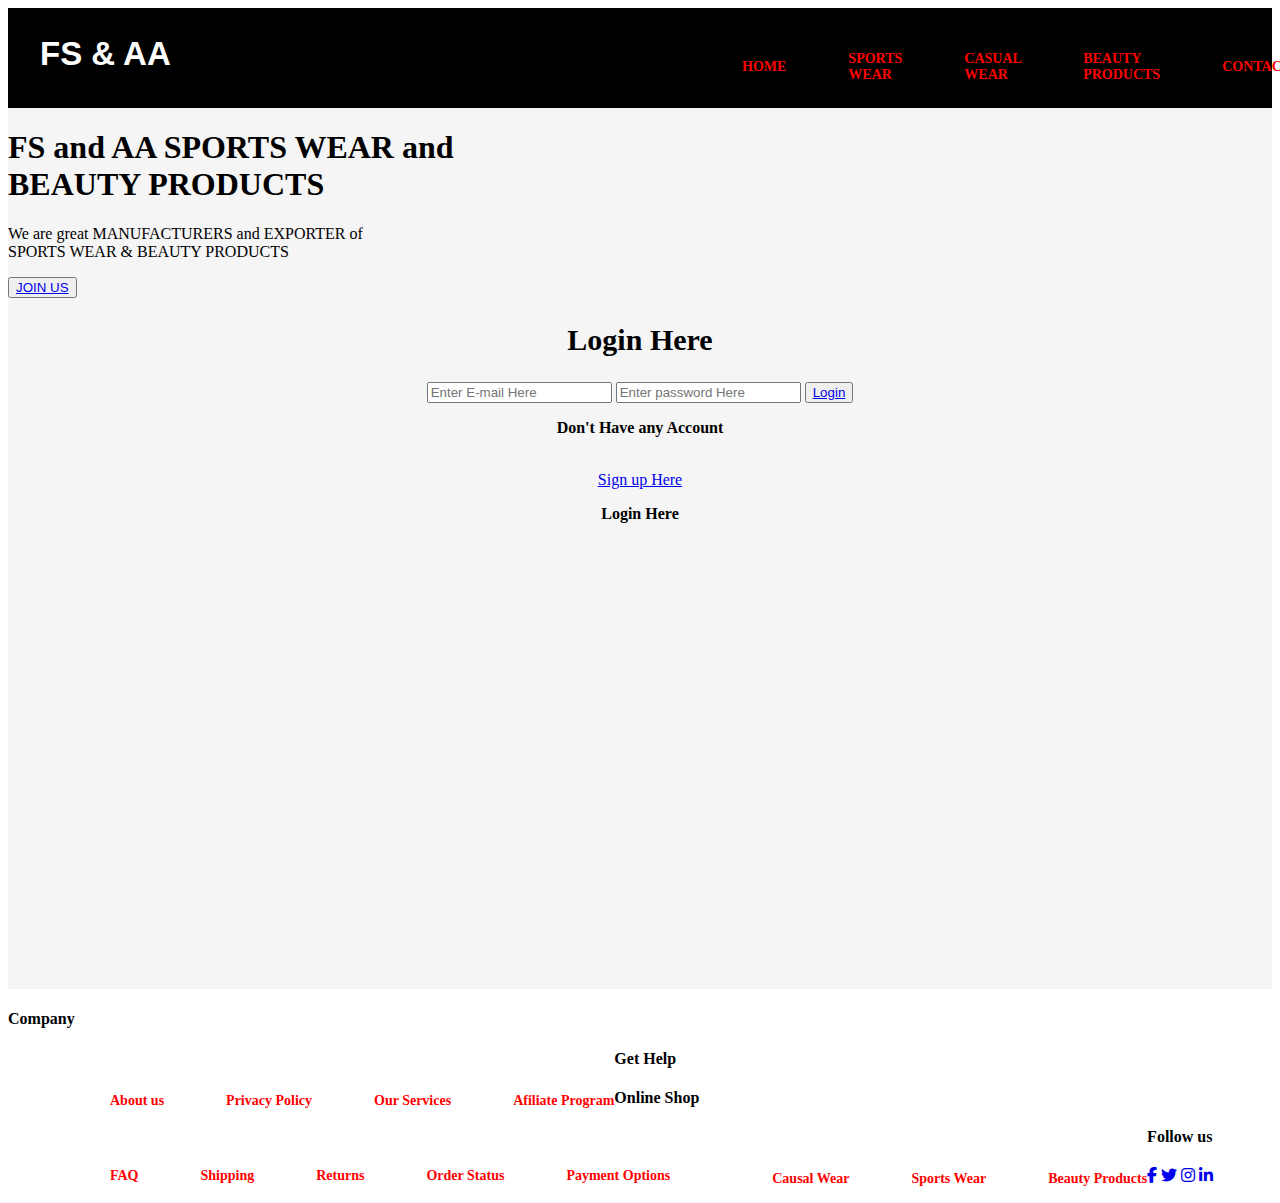
<file: index.html>
<!DOCTYPE html>
<html lang="en">
<head>
    <title>
        FS&AA
    </title>
        <link rel="stylesheet" href="style.css">
        <link rel="stylesheet" type="text/css" href="https://cdnjs.cloudflare.com/ajax/libs/font-awesome/6.7.2/css/all.min.css">
</head>
<body>
    <div class="background">
        <div class="border">
    <div class="FSAA">
        <div class="icon">
            <h2 class="logo"> FS & AA</h2>
        </div>
            <div class="menu">
                <ul>
                    <li><a href="D:\1st Semester\Applications of information & Communications Technology\After Mid-Term Syllabus ( For Final Exams )\Project Website\index.html">HOME</a></li>
                    <li><a href="D:\1st Semester\Applications of information & Communications Technology\After Mid-Term Syllabus ( For Final Exams )\Sports Wear\Sports Wear.html">SPORTS WEAR</a></li>
                    <li><a href="D:\1st Semester\Applications of information & Communications Technology\After Mid-Term Syllabus ( For Final Exams )\Casual Wear\Casual Wear.html">CASUAL WEAR</a></li>
                    <li><a href="D:\1st Semester\Applications of information & Communications Technology\After Mid-Term Syllabus ( For Final Exams )\Beauty Products\Beauty Products.html">BEAUTY PRODUCTS</a></li>
                    <li><a href="D:\1st Semester\Applications of information & Communications Technology\After Mid-Term Syllabus ( For Final Exams )\Contact\Contact.html"> CONTACT</a></li>
                </ul>
            </div>
    </div>
</div>
    <div class="content">
        <h1>FS and AA SPORTS WEAR and<br>BEAUTY PRODUCTS</h1>
        <p class="par"> We are great MANUFACTURERS and EXPORTER of <br> SPORTS WEAR & BEAUTY PRODUCTS
        </p>
        <button class="button"> <a href="#" >JOIN US</a></button>
        <div class="form">
            <h2>Login Here</h2>
            <input type="email" name="email" placeholder="Enter E-mail Here">
            <input type="password" name="password" placeholder="Enter password Here">
            <button class="btn"><a href="#">Login</a></button>

            <p class="link"> Don't Have any Account</p><br>
            <a href="#">Sign up Here</a>
            <p class="liw">Login Here</p>
        </div>
    </div>
    </div>
    <div class="footer">
        <div class="con">
           <div class="rows">
            <div class="footer-col">
                <h4>
                    Company
                </h4>
                <ul>
                    <li> <a href="#"> About us</a></li>
                    <li> <a href="#"> Privacy Policy</a></li>
                    <li> <a href="#"> Our Services</a></li>
                    <li> <a href="#"> Afiliate Program</a></li>
                </ul>
            </div>
            <div class="footer-col">
                <h4>
                    Get Help
                </h4>
                <ul>
                    <li> <a href="#"> FAQ</a></li>
                    <li> <a href="#"> Shipping</a></li>
                    <li> <a href="#"> Returns</a></li>
                    <li> <a href="#"> Order Status</a></li>
                    <li> <a href="#"> Payment Options</a></li>
                </ul>
            </div>
            <div class="footer-col">
                <h4>
                    Online Shop
                </h4>
                <ul>
                    <li> <a href="#"> Causal Wear</a></li>
                    <li> <a href="#"> Sports Wear</a></li>
                    <li> <a href="#"> Beauty Products</a></li>
                </ul>
            </div>
            <div class="footer-col">
                <h4>
                    Follow us
                </h4>
                <div class="social-links">
                    <a href="#"><i class="fab fa-facebook-f"></i></a>
                    <a href="#"><i class="fab fa-twitter"></i></a>
                    <a href="#"><i class="fab fa-instagram"></i></a>
                    <a href="#"><i class="fab fa-linkedin-in"></i></a>
            </div>
            </div>
           </div>
        </div></div>
</body>
</html>
</file>
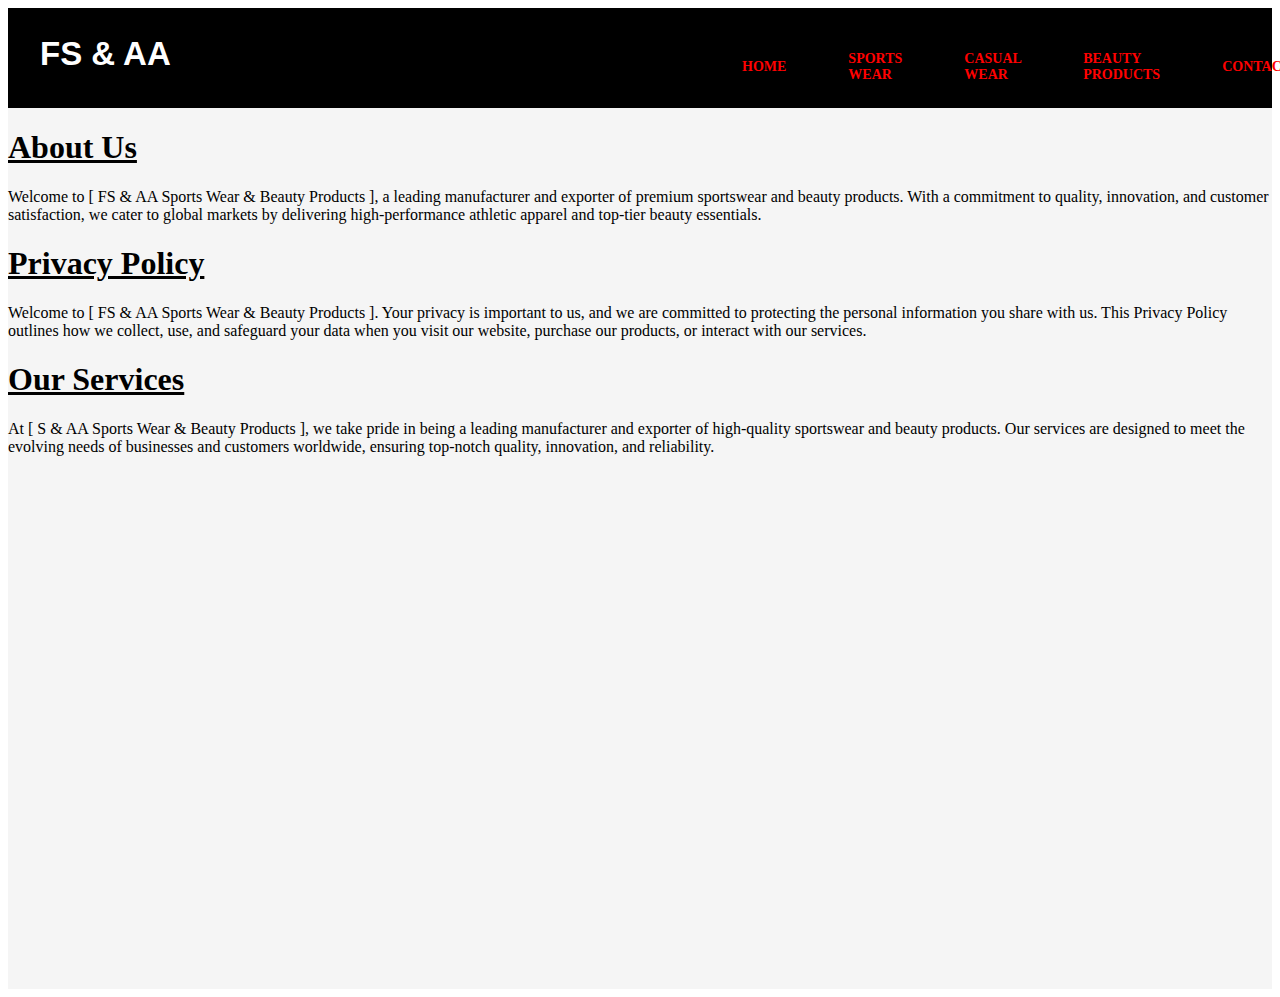
<file: Company.html>
<!DOCTYPE html>
<html lang="en">
<head>
    <title>
        Sports Wear
    </title>
        <link rel="stylesheet" href="style.css">
</head>
<body>
    <div class="background">
        <div class="border">
            <div class="FSAA">
                <div class="icon">
                    <h2 class="logo"> FS & AA</h2>
                </div>
                    <div class="menu">
                        <ul>
                            <li><a href="D:\1st Semester\Applications of information & Communications Technology\After Mid-Term Syllabus ( For Final Exams )\Project Website\index.html">HOME</a></li>
                            <li><a href="D:\1st Semester\Applications of information & Communications Technology\After Mid-Term Syllabus ( For Final Exams )\Sports Wear\Sports Wear.html">SPORTS WEAR</a></li>
                            <li><a href="D:\1st Semester\Applications of information & Communications Technology\After Mid-Term Syllabus ( For Final Exams )\Casual Wear\Casual Wear.html">CASUAL WEAR</a></li>
                            <li><a href="D:\1st Semester\Applications of information & Communications Technology\After Mid-Term Syllabus ( For Final Exams )\Beauty Products\Beauty Products.html">BEAUTY PRODUCTS</a></li>
                            <li><a href="D:\1st Semester\Applications of information & Communications Technology\After Mid-Term Syllabus ( For Final Exams )\contact 1\Contact.html"> CONTACT</a></li>
                        </ul>
                    </div>
            </div>
        </div>
        <div class="discrption">
            <h1><u>About Us</u></h1>
            <p>
                Welcome to [ FS & AA Sports Wear & Beauty Products ], a leading manufacturer and exporter of premium sportswear and beauty products. With a commitment to quality, innovation, and customer satisfaction, we cater to global markets by delivering high-performance athletic apparel and top-tier beauty essentials.
            </p>
                <h1>
                    <u>Privacy Policy</u>
                </h1>
                <p>
                    Welcome to [ FS & AA Sports Wear & Beauty Products ]. Your privacy is important to us, and we are committed to protecting the personal information you share with us. This Privacy Policy outlines how we collect, use, and safeguard your data when you visit our website, purchase our products, or interact with our services.
                </p>
                <h1>
                    <u> Our Services</u>
                </h1>
                <p> 
                    At [ S & AA Sports Wear & Beauty Products ], we take pride in being a leading manufacturer and exporter of high-quality sportswear and beauty products. Our services are designed to meet the evolving needs of businesses and customers worldwide, ensuring top-notch quality, innovation, and reliability.
                </p>
        </div>
    </div>
    </body>
</file>
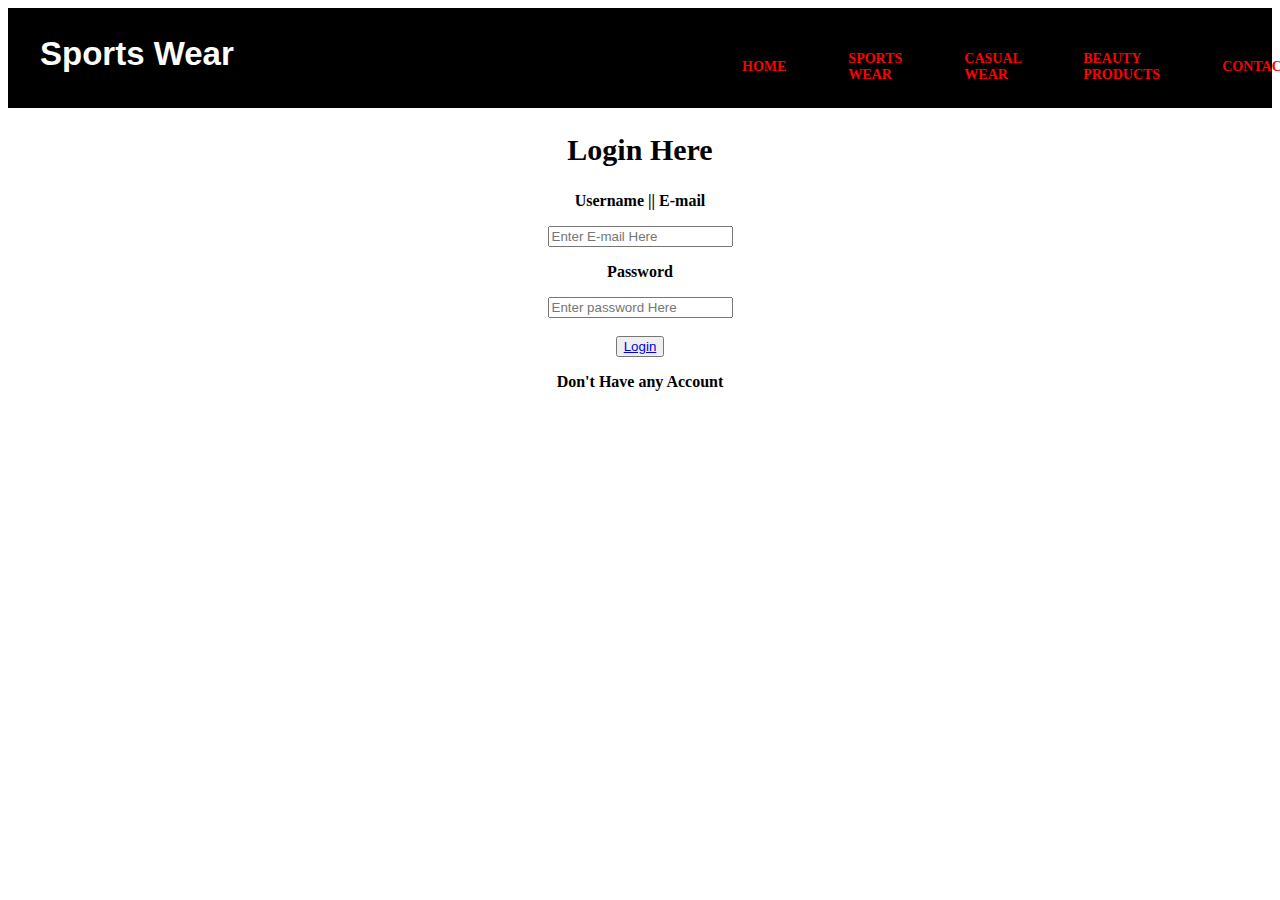
<file: contact.html>
<!DOCTYPE html>
<html lang="en">
<head>
    <title>
        FS&AA
    </title>
        <link rel="stylesheet" href="style.css">
        <link rel="stylesheet" type="text/css" href="https://cdnjs.cloudflare.com/ajax/libs/font-awesome/6.7.2/css/all.min.css">
</head>
<div class="border">
    <div class="FSAA">
        <div class="icon">
            <h2 class="logo"> Sports Wear</h2>
        </div>
            <div class="menu">
                <ul>
                    <li><a href="D:\1st Semester\Applications of information & Communications Technology\After Mid-Term Syllabus ( For Final Exams )\Project Website\index.html">HOME</a></li>
                    <li><a href="D:\1st Semester\Applications of information & Communications Technology\After Mid-Term Syllabus ( For Final Exams )\Sports Wear\Sports Wear.html">SPORTS WEAR</a></li>
                    <li><a href="D:\1st Semester\Applications of information & Communications Technology\After Mid-Term Syllabus ( For Final Exams )\Casual Wear\Casual Wear.html">CASUAL WEAR</a></li>
                    <li><a href="D:\1st Semester\Applications of information & Communications Technology\After Mid-Term Syllabus ( For Final Exams )\Beauty Products\Beauty Products.html">BEAUTY PRODUCTS</a></li>
                    <li><a href="D:\1st Semester\Applications of information & Communications Technology\After Mid-Term Syllabus ( For Final Exams )\contact 1\Contact.html""> CONTACT</a></li>
                </ul>
            </div>
    </div>
    </div>
<div>
    <div class="form">
        <h2>Login Here</h2>
        <p>Username || E-mail </p><input type="email" name="email" placeholder="Enter E-mail Here"><br>
        <p> Password </p><input type="password" name="password" placeholder="Enter password Here"><br><br>
        <button class="btn"><a href="#">Login</a></button>

        <p class="link"> Don't Have any Account</p><br>

    </div>
</div>
</div>
</file>
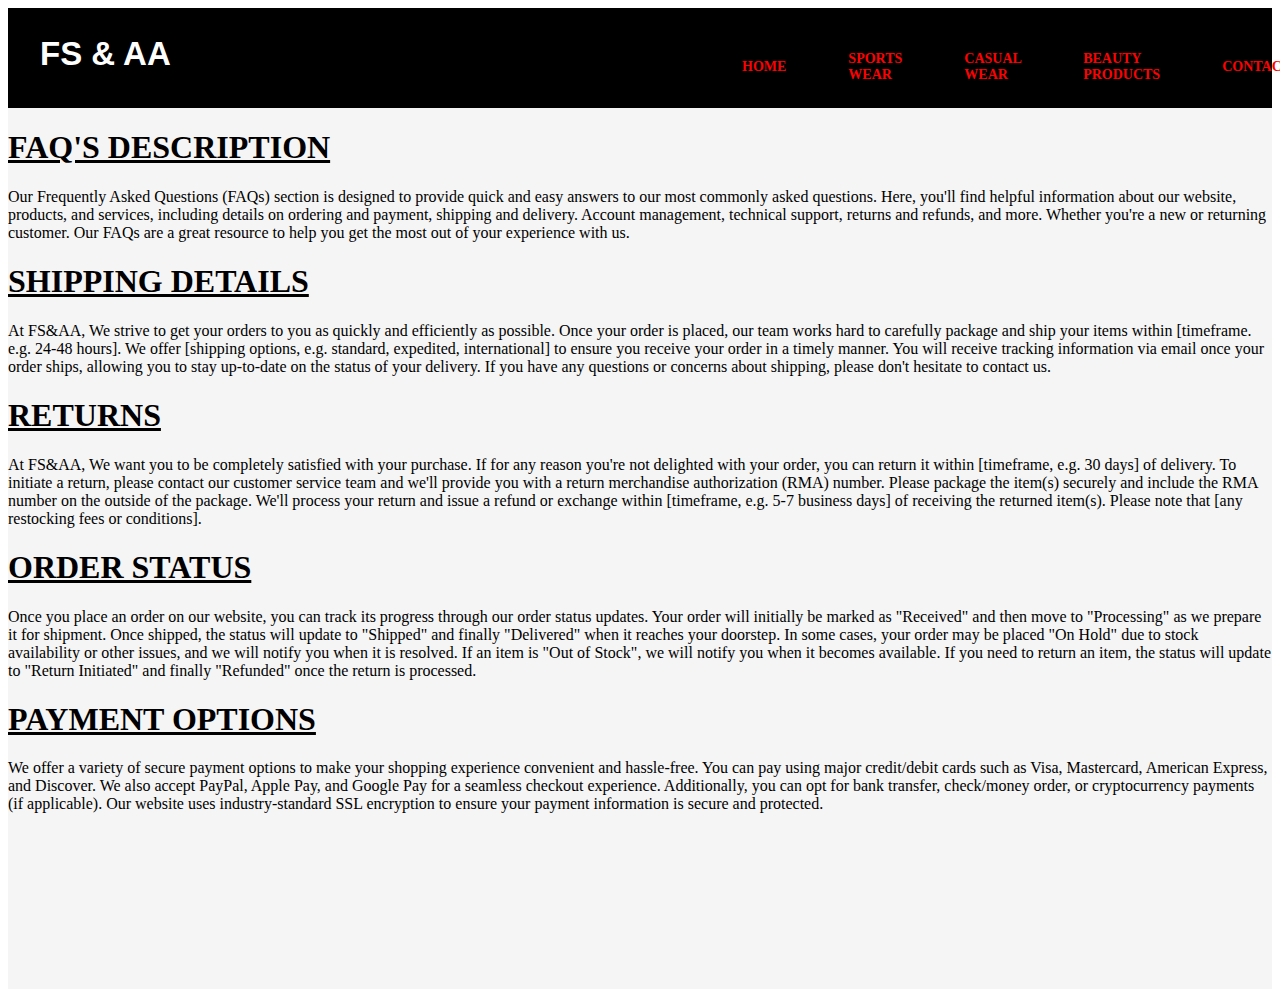
<file: discription.html>
<!DOCTYPE html>
<html lang="en">
<head>
<title>
FS&AA
</title>
<link rel="stylesheet" href="style.css">
</head>
<body>
    <div class="background">
        <div class="border">
            <div class="FSAA">
                <div class="icon">
                    <h2 class="logo"> FS & AA</h2>
                </div>
                    <div class="menu">
                        <ul>
                            <li><a href="D:\1st Semester\Applications of information & Communications Technology\After Mid-Term Syllabus ( For Final Exams )\Project Website\index.html">HOME</a></li>
                            <li><a href="D:\1st Semester\Applications of information & Communications Technology\After Mid-Term Syllabus ( For Final Exams )\Sports Wear\Sports Wear.html">SPORTS WEAR</a></li>
                            <li><a href="D:\1st Semester\Applications of information & Communications Technology\After Mid-Term Syllabus ( For Final Exams )\Casual Wear\Casual Wear.html">CASUAL WEAR</a></li>
                            <li><a href="D:\1st Semester\Applications of information & Communications Technology\After Mid-Term Syllabus ( For Final Exams )\Beauty Products\Beauty Products.html">BEAUTY PRODUCTS</a></li>
                            <li><a href="D:\1st Semester\Applications of information & Communications Technology\After Mid-Term Syllabus ( For Final Exams )\contact 1\Contact.html"> CONTACT</a></li>
                        </ul>
                    </div>
            </div>
        </div>
    <div class="discrption">
        <h1><u>FAQ'S DESCRIPTION</u></h1>
        <p> Our Frequently Asked Questions (FAQs) section is designed to provide quick and easy answers to our most commonly asked questions.
            Here, you'll find helpful information about our website, products, and services, including details on ordering and payment, shipping and delivery.
             Account management, technical support, returns and refunds, and more. Whether you're a new or returning customer.
             Our FAQs are a great resource to help you get the most out of your experience with us.</p>
            <h1>
                <u>SHIPPING DETAILS</u>
            </h1>
            <p>
                At FS&AA,
                 We strive to get your orders to you as quickly and efficiently as possible.
                  Once your order is placed, our team works hard to carefully package and ship your items within [timeframe.
                   e.g. 24-48 hours]. We offer [shipping options, e.g. standard, expedited, international] to ensure you receive your order in a timely manner.
                    You will receive tracking information via email once your order ships, allowing you to stay up-to-date on the status of your delivery.
                     If you have any questions or concerns about shipping, please don't hesitate to contact us.
            </p>
            <h1>
                <u>  RETURNS</u>
            </h1>
            <p>
                At FS&AA,
                 We want you to be completely satisfied with your purchase.
                  If for any reason you're not delighted with your order, you can return it within [timeframe, e.g. 30 days] of delivery.
                   To initiate a return, please contact our customer service team and we'll provide you with a return merchandise authorization (RMA) number.
                    Please package the item(s) securely and include the RMA number on the outside of the package.
                     We'll process your return and issue a refund or exchange within [timeframe, e.g. 5-7 business days] of receiving the returned item(s). Please note that [any restocking fees or conditions].
            </p>
            <h1>
                <u>ORDER STATUS</u>
            </h1>
            <p>
                Once you place an order on our website, you can track its progress through our order status updates.
                 Your order will initially be marked as "Received" and then move to "Processing" as we prepare it for shipment.
                  Once shipped, the status will update to "Shipped" and finally "Delivered" when it reaches your doorstep.
                   In some cases, your order may be placed "On Hold" due to stock availability or other issues, and we will notify you when it is resolved.
                    If an item is "Out of Stock", we will notify you when it becomes available. If you need to return an item, the status will update to "Return Initiated" and finally "Refunded" once the return is processed.
             </p>
             <h1><u>PAYMENT OPTIONS</u></h1>
             <p>
                We offer a variety of secure payment options to make your shopping experience convenient and hassle-free.
                 You can pay using major credit/debit cards such as Visa, Mastercard, American Express, and Discover.
                  We also accept PayPal, Apple Pay, and Google Pay for a seamless checkout experience.
                   Additionally, you can opt for bank transfer, check/money order, or cryptocurrency payments (if applicable).
                    Our website uses industry-standard SSL encryption to ensure your payment information is secure and protected.



             </p>
    </div>
</div>
</body>
</file>
<file: style.css>
{
    margin=0;
    padding=0;
}
.background{
    width: 100%;
    background-color: whitesmoke;
    background-position: center;
    background-size: cover;
    height: 109vh;
}
.border{
    width: 100%;
    background-color: black;
    height: 100px;
}
.FSAA{
width: 1200px;
height: 75px;
margin: auto;
padding-bottom: 4px;
}
.icon{
    width: 200px;
    float: left;
    height: 70px;
}
.logo{
    color: white;
    font-size: 33px;
    font-family: Arial;
    float: top;
    float: left;
}
.menu{
    width: 400px;
    float: inline-start;
    padding-left: 400px;
    height: 70px;
}
ul{
    float: left;
    display: flex;
    justify-content: center;
    align-items: center;
}
ul li{
    list-style: none;
    margin-left: 62px;
    margin-top: 27px;
    font-size: 14px;
}
ul li a{
    text-decoration: none;
    color: red;
    font-family: 'Times New Roman';
    font-weight: bold;
    transition: 0.4s ease-in-out;
}
ul li a:hover{
    color: whitesmoke;
}
.form{
    text-align: center;
}
.form h2{
    font-size: 30px;
    font-weight: bold;
}
.form p{
    font-weight: bold;
}
</file>
